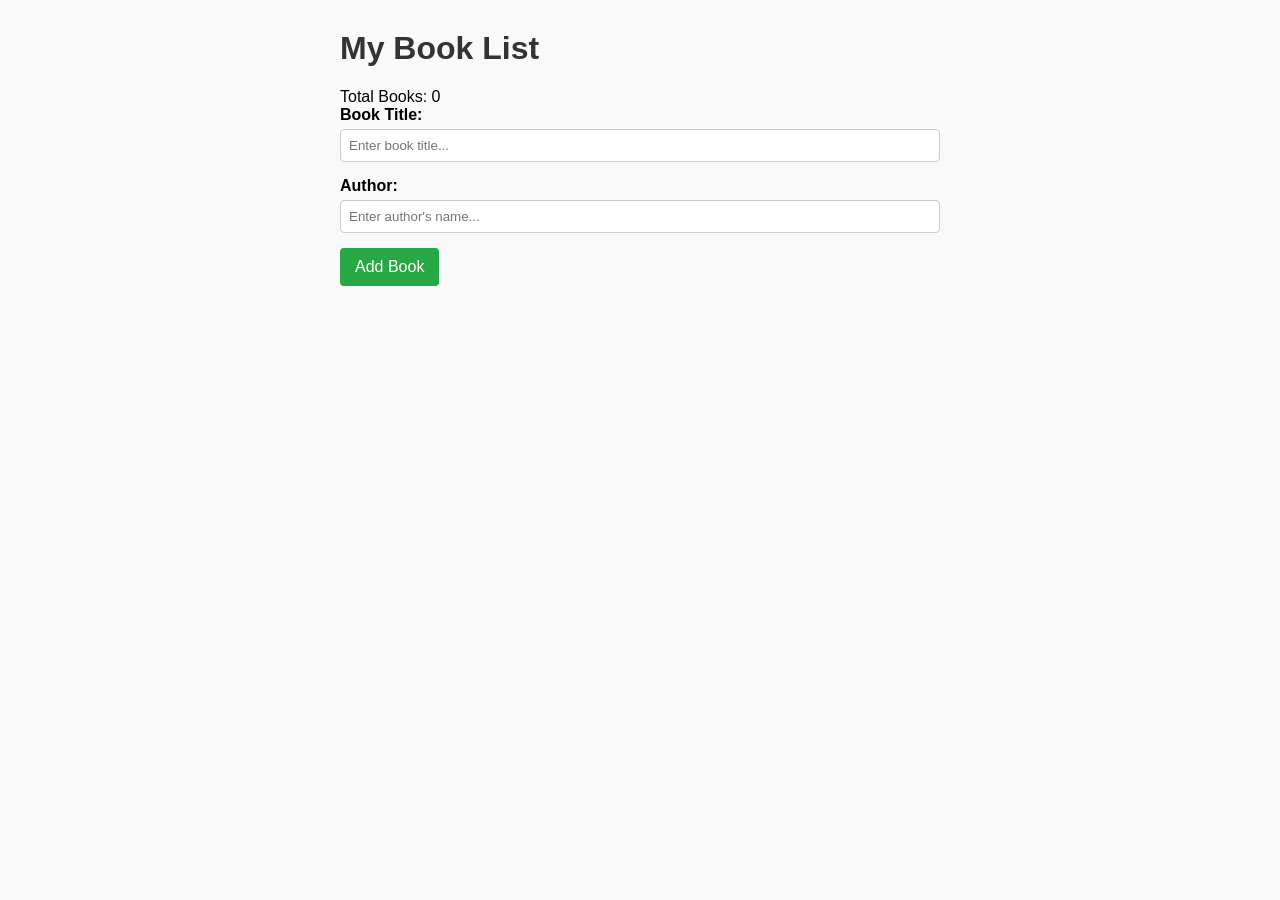
<file: index.html>
<!DOCTYPE html>
<html lang="en">
<head>
    <meta charset="UTF-8">
    <meta name="viewport" content="width=device-width, initial-scale=1.0">
    <title>My Book List</title>
    <link rel="stylesheet" href="style.css">
</head>
<body>
    <h1>My Book List</h1>

    <div>
        Total Books: <span id="bookCounter">0</span>
    </div>

    <div id="title">
        <label for="titleInput">Book Title:</label>
        <input type="text" id="titleInput" placeholder="Enter book title...">
    </div>

    <div id="author">
        <label for="authorInput">Author:</label>
        <input type="text" id="authorInput" placeholder="Enter author's name...">
    </div>

    <button id="addBtn" onclick=" addBook()">Add Book</button>

    <div id="bookContainer"></div>

    <script src="script.js"></script>
</body>
</html>
</file>
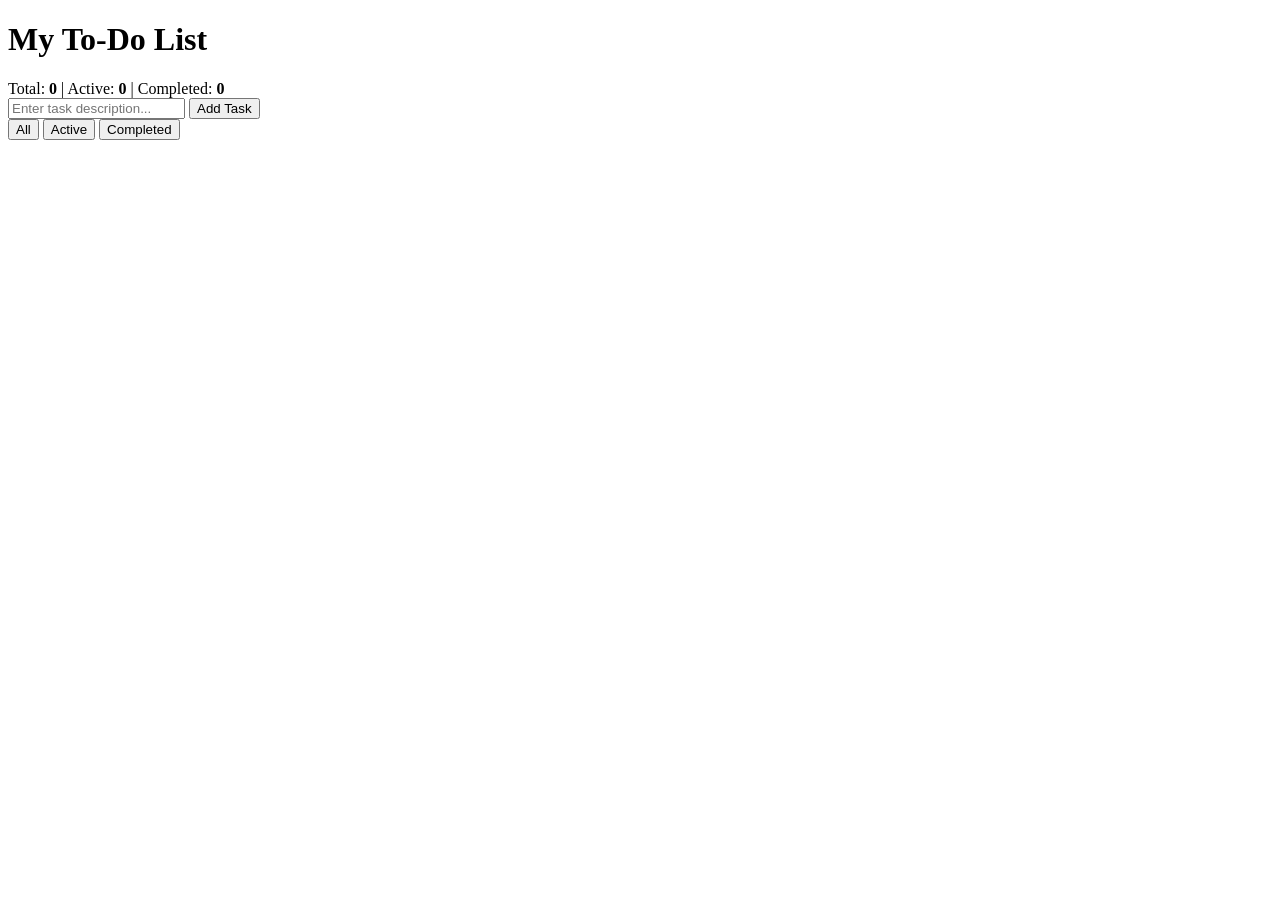
<file: index2.html>
<!DOCTYPE html>
<html lang="en">
<head>
    <meta charset="UTF-8">
    <meta name="viewport" content="width=device-width, initial-scale=1.0">
    <title>My To-Do List</title>
        <script src="script2.js"></script>
</head>
<body>

    <h1>My To-Do List</h1>

    <div class="counter-container">
        <span>Total: <strong id="countAll">0</strong></span> | 
        <span>Active: <strong id="countActive">0</strong></span> | 
        <span>Completed: <strong id="countCompleted">0</strong></span>
    </div>

    <div class="input-section">
        <input type="text" id="taskInput" placeholder="Enter task description...">
        <button id="addBtn" onclick="addTask">Add Task</button>
    </div>

    <div class="filter-section">
        <button id="filterAll" class="filter-btn active-filter">All</button>
        <button id="filterActive" class="filter-btn">Active</button>
        <button id="filterCompleted" class="filter-btn">Completed</button>
    </div>

    <div id="taskContainer"></div>
</body>
</html>
</file>
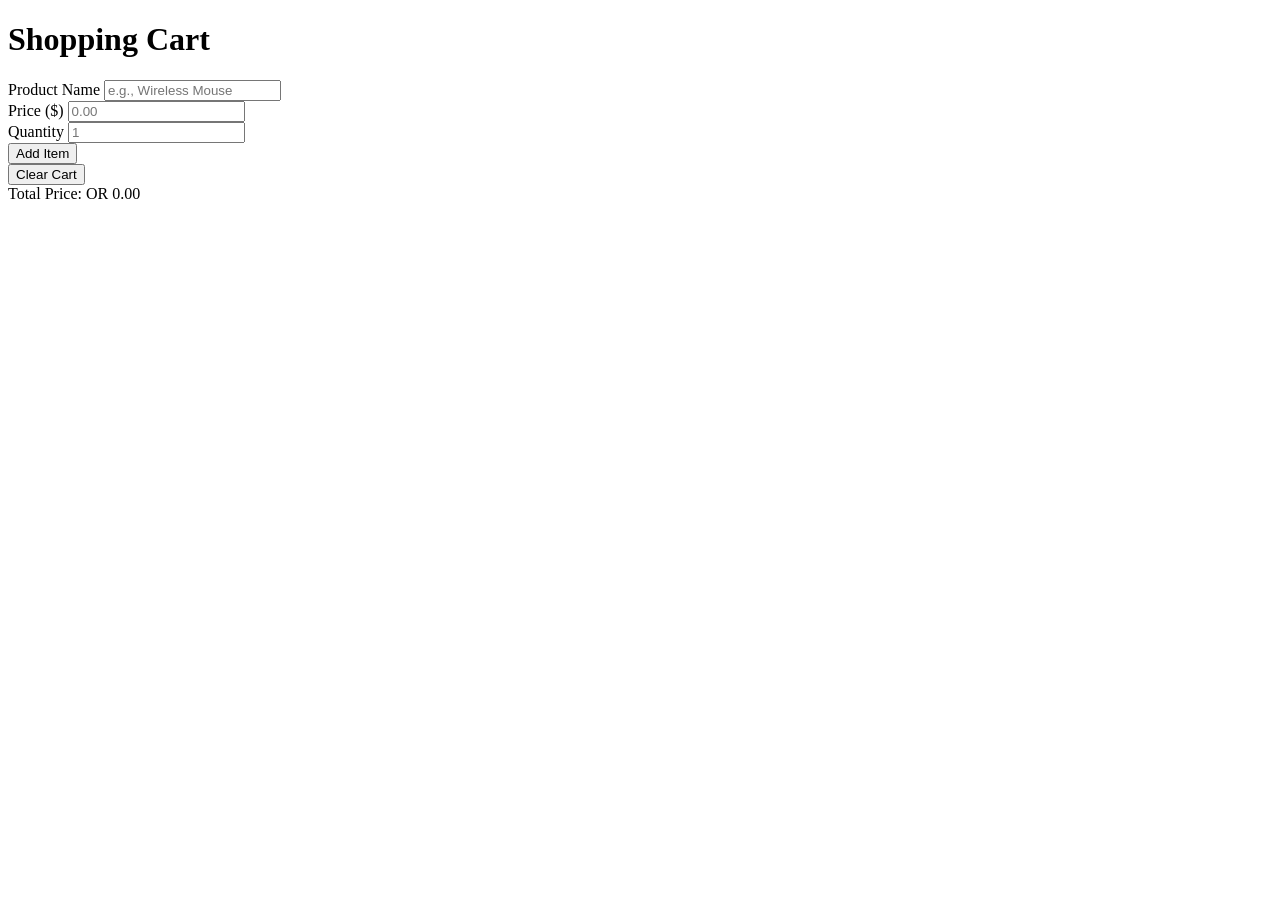
<file: index3.html>
<!DOCTYPE html>
<html lang="en">
<head>
    <meta charset="UTF-8">
    <meta name="viewport" content="width=device-width, initial-scale=1.0">
    <title>Shopping Cart</title>
    <script src="script3.js"></script>
</head>
<body>

    <h1>Shopping Cart</h1>

    <div class="input-form">
        <div class="input-group">
            <label for="nameInput">Product Name</label>
            <input type="text" id="nameInput" placeholder="e.g., Wireless Mouse">
        </div>
        <div class="input-group">
            <label for="priceInput">Price ($)</label>
            <input type="number" id="priceInput" step="0.01" min="0.01" placeholder="0.00">
        </div>
        <div class="input-group">
            <label for="quantityInput">Quantity</label>
            <input type="number" id="quantityInput" min="1" step="1" placeholder="1">
        </div>
        <button id="addBtn" onclick="addItem">Add Item</button>
    </div>

    <div id="cartContainer"></div>

    <div class="cart-summary">
        <button id="clearBtn" onclick="clearCart">Clear Cart</button>
        <div class="total-box">
            Total Price: <span id="totalDisplay">OR 0.00</span>
        </div>
    </div>

    
</body>
</html>
</file>
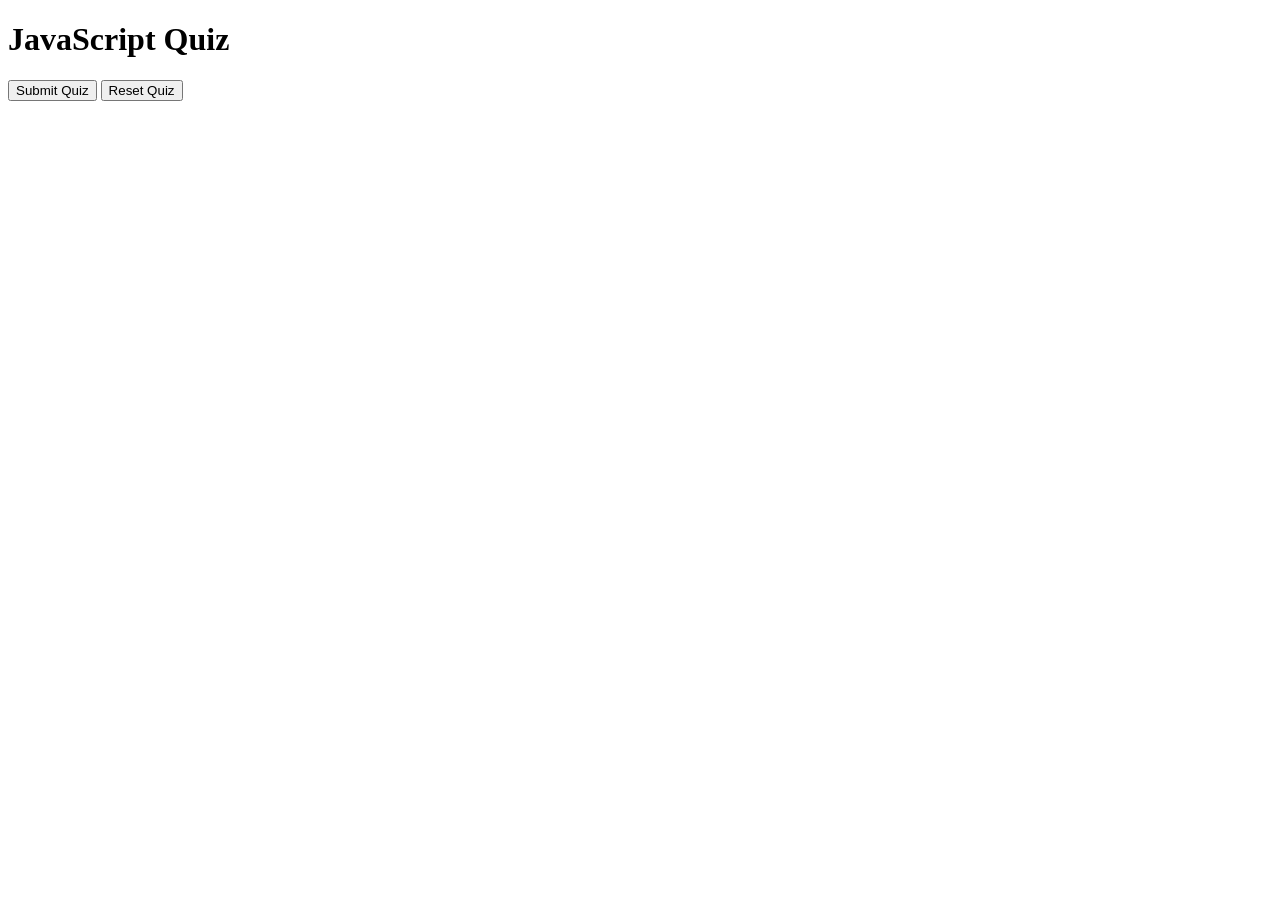
<file: index4.html>
<!DOCTYPE html>
<html lang="en">
<head>
    <meta charset="UTF-8">
    <meta name="viewport" content="width=device-width, initial-scale=1.0">
    <title>JavaScript Quiz</title>
    <script src="script4.js"></script>
</head>
<body>

    <div class="quiz-container-wrapper">
        <h1>JavaScript Quiz</h1>

        <div id="quizContainer"></div>

        <div class="quiz-controls">
            <button id="submitBtn" onclick="submitQuiz">Submit Quiz</button>
            <button id="resetBtn" onclick=" resetQuiz">Reset Quiz</button>
        </div>

        <div id="resultDisplay"></div>
    </div>
</body>
</html>
</file>
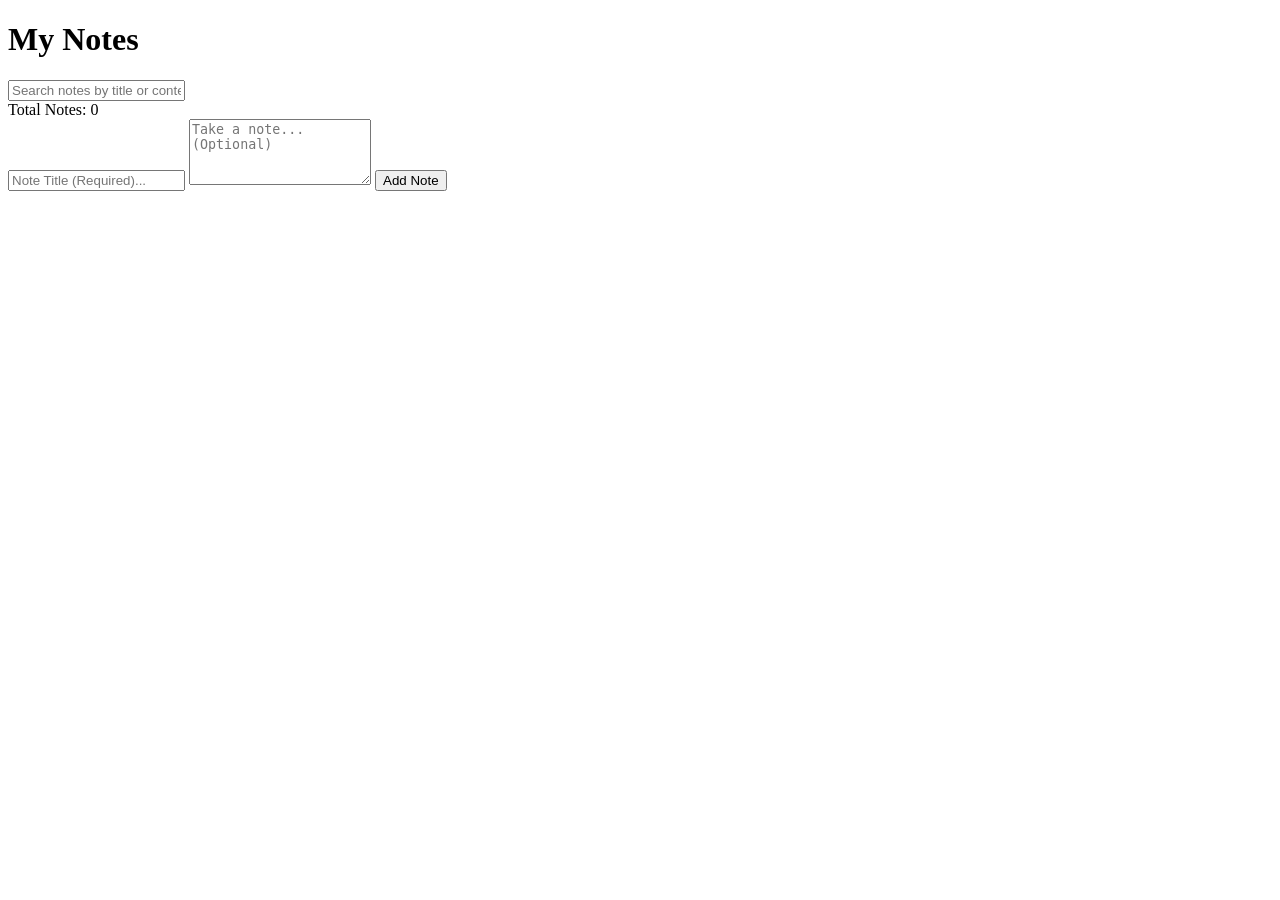
<file: index5.html>
<!DOCTYPE html>
<html lang="en">
<head>
    <meta charset="UTF-8">
    <meta name="viewport" content="width=device-width, initial-scale=1.0">
    <title>My Notes App</title>
    <script src="script.js"></script>
</head>
<body>

    <div class="app-container">
        <h1>My Notes</h1>

        <div class="search-counter-bar">
            <input type="text" id="searchInput" placeholder="Search notes by title or content...">
            <div class="counter-box">
                Total Notes: <span id="noteCounter">0</span>
            </div>
        </div>

        <div class="note-form">
            <input type="text" id="titleInput" placeholder="Note Title (Required)...">
            <textarea id="contentInput" rows="4" placeholder="Take a note... (Optional)"></textarea>
            <button id="addBtn" onclick="addNote">Add Note</button>
        </div>

        <div id="notesContainer"></div>
    </div>
</body>
</html>
</file>
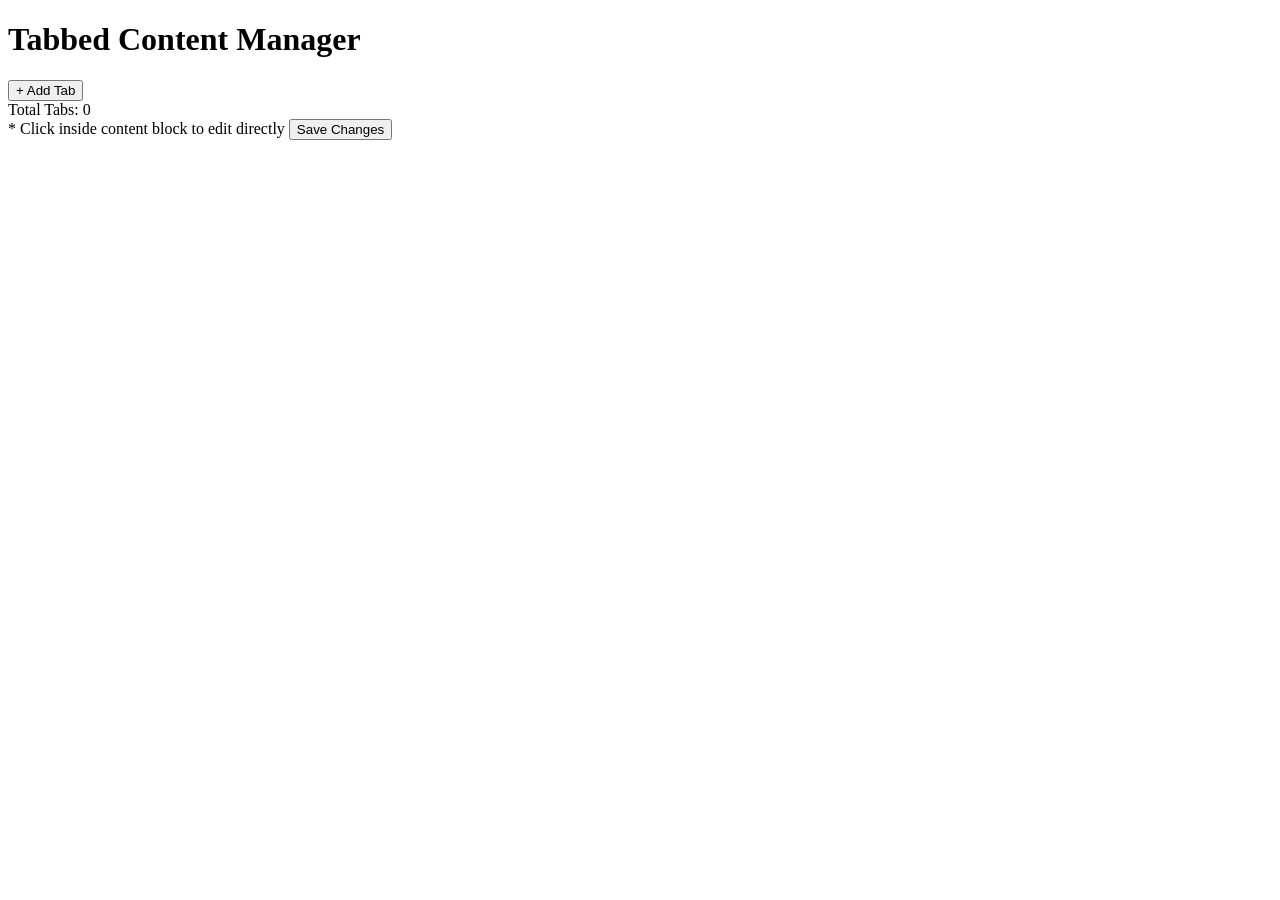
<file: index6.html>
<!DOCTYPE html>
<html lang="en">
<head>
    <meta charset="UTF-8">
    <meta name="viewport" content="width=device-width, initial-scale=1.0">
    <title>Tabbed Content Manager</title>
    <script src="script.js"></script>
</head>
<body>

    <div class="manager-container">
        <h1>Tabbed Content Manager</h1>

        <div class="control-header">
            <button id="addTabBtn" onclick="addTab">+ Add Tab</button>
            <div class="status-display">
                Total Tabs: <span id="tabCount">0</span>
            </div>
        </div>

        <div id="tabBar" class="tab-bar"></div>

        <div class="content-frame">
            <div id="contentArea" class="content-area"></div>
            
            <div id="saveFooter" class="save-footer hidden">
                <span class="edit-warning">* Click inside content block to edit directly</span>
                <button id="saveContentBtn" onclick="saveCurrentTabContent">Save Changes</button>
            </div>
        </div>
    </div>
</body>
</html>
</file>
<file: style.css>
body {
    font-family: Arial, sans-serif;
    max-width: 600px;
    margin: 30px auto;
    padding: 0 20px;
    background-color: #f9f9f9;
}

h1 {
    color: #333;
}

#title,#author {
    margin-bottom: 15px;
}

label {
    display: block;
    margin-bottom: 5px;
    font-weight: bold;
}

input[type="text"] {
    width: 100%;
    padding: 8px;
    box-sizing: border-box;
    border: 1px solid #ccc;
    border-radius: 4px;
}

button {
    padding: 10px 15px;
    background-color: #28a745;
    color: white;
    border: none;
    border-radius: 4px;
    cursor: pointer;
    font-size: 16px;
}

button:hover {
    background-color: #218838;
}

.counter-container {
    margin: 20px 0;
    font-size: 18px;
    font-weight: bold;
}

#bookContainer {
    margin-top: 20px;
}

.book-card {
    background: white;
    padding: 15px;
    margin-bottom: 10px;
    border-radius: 4px;
    border-left: 5px solid #007bff;
    box-shadow: 0 2px 4px rgba(0,0,0,0.1);
    display: flex;
    justify-content: space-between;
    align-items: center;
}

.delete-btn {
    background-color: #dc3545;
}

.delete-btn:hover {
    background-color: #c82333;
}
</file>
